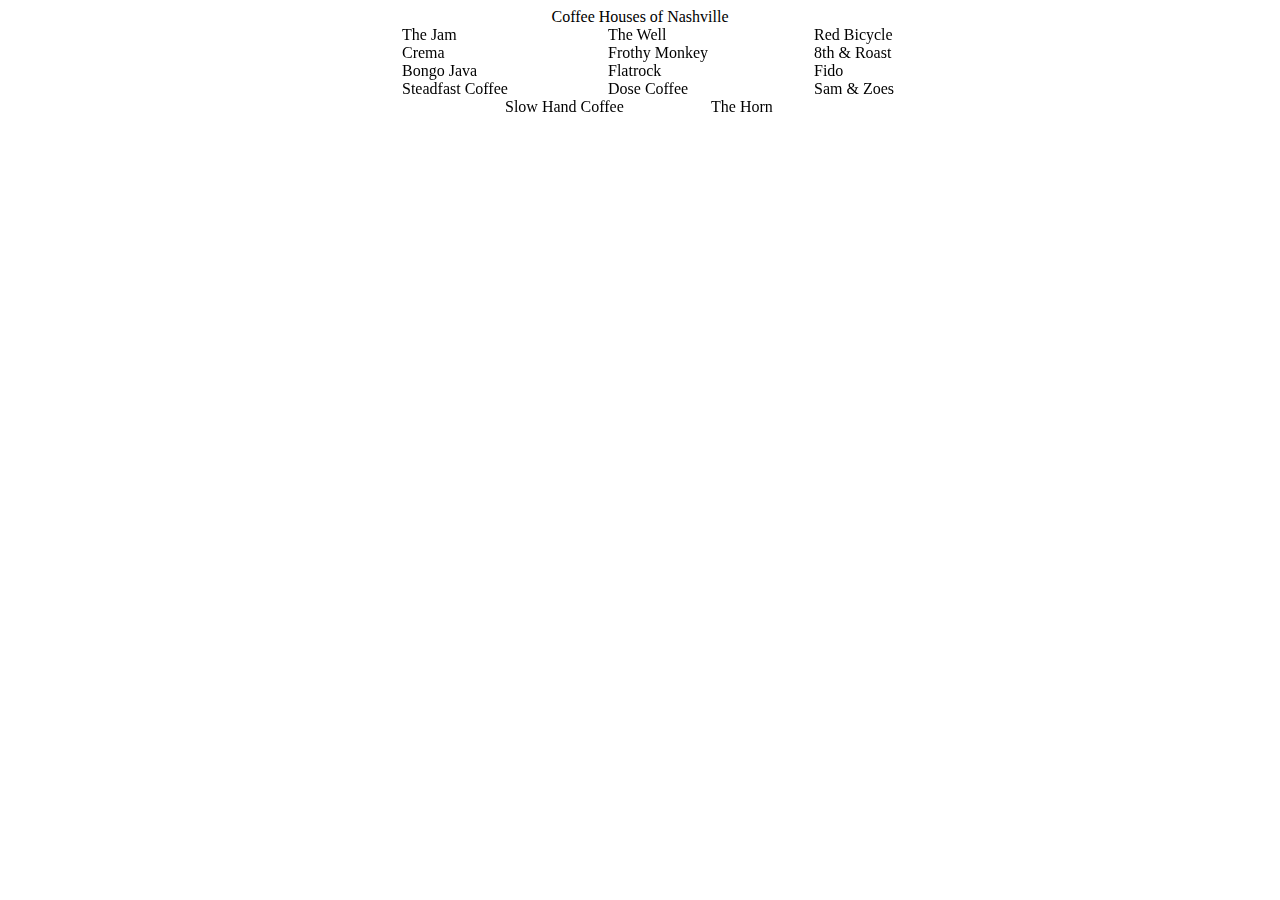
<file: flexbox-practice/index.html>
<!DOCTYPE html>
<html lang="en">
<head>
    <meta charset="UTF-8">
    <meta name="viewport" content="width=device-width, initial-scale=1.0">
    <meta http-equiv="X-UA-Compatible" content="ie=edge">
    <link rel="stylesheet" href="flex.css">
    <title>Document</title>
</head>
<body>
    <header class="pageHeader">Coffee Houses of Nashville</header>

<article class="list">
  <section class="shop">The Jam</section>
  <section class="shop">The Well</section>
  <section class="shop">Red Bicycle</section>
  <section class="shop">Crema</section>
  <section class="shop">Frothy Monkey</section>
  <section class="shop">8th &amp; Roast</section>
  <section class="shop">Bongo Java</section>
  <section class="shop">Flatrock</section>
  <section class="shop">Fido</section>
  <section class="shop">Steadfast Coffee</section>
  <section class="shop">Dose Coffee</section>
  <section class="shop">Sam &amp; Zoes</section>
  <section class="shop">Slow Hand Coffee</section>
  <section class="shop">The Horn</section>
</article>
</body>
</html>
</file>
<file: flexbox-practice/flex.css>
.pageHeader{
    display: flex;
    justify-content: center;
    text-emphasis: bold;
}

.list {
    display: flex;
    flex-flow: wrap;
    justify-content: center;
    box-sizing: border-box;
    position: fixed;
    left: 30%;
    width: 50%;
}

.shop{
    display: block;
    box-sizing: border-box;
    width: 30%;
    justify-content: right;
    margin: 0 7px;
}
</file>
